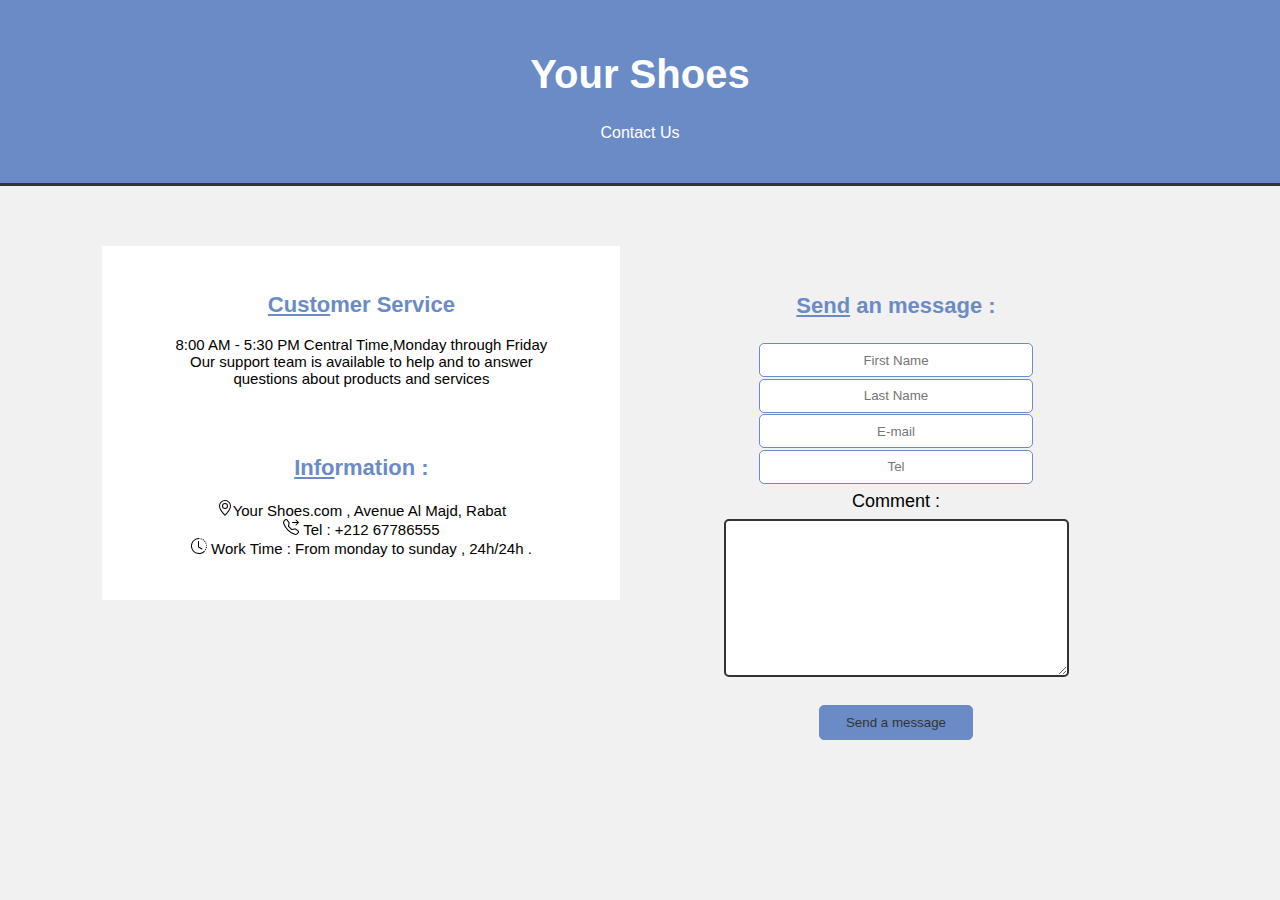
<file: Contact.html>
<!DOCTYPE html>
<html lang="en">
    <head>
        <meta charset="utf-8">
        <meta name="Description" content=" Page D'Inscription Crow.com . ">
        <title> Your Shoes | Contact </title>
        <link rel="stylesheet" href="Contact.css">
        <script  src="Javascript.js"></script>
    </head>
    <body>
        <header >
                <h1 class="h1"> 
                    Your Shoes
                </h1>
                <p class="Contact"> Contact Us</p>
        </header> 
        <section>
            <article>
                <p>
                    <h2><span class="Style-ligne">Custo</span>mer Service</h2>
                    8:00 AM - 5:30 PM Central Time,Monday through Friday<br>
                    Our support team is available to help and to answer <br>
                    questions about products and services<br>
                </p>
                <p>
                    <h2><span class="Style-ligne">Info</span>rmation : </h2>
                    <svg xmlns="http://www.w3.org/2000/svg" width="16" height="16" fill="currentColor" class="bi bi-geo-alt" viewBox="0 0 16 16">
                        <path d="M12.166 8.94c-.524 1.062-1.234 2.12-1.96 3.07A31.493 31.493 0 0 1 8 14.58a31.481 31.481 0 0 1-2.206-2.57c-.726-.95-1.436-2.008-1.96-3.07C3.304 7.867 3 6.862 3 6a5 5 0 0 1 10 0c0 .862-.305 1.867-.834 2.94zM8 16s6-5.686 6-10A6 6 0 0 0 2 6c0 4.314 6 10 6 10z"/>
                        <path d="M8 8a2 2 0 1 1 0-4 2 2 0 0 1 0 4zm0 1a3 3 0 1 0 0-6 3 3 0 0 0 0 6z"/>
                    </svg>Your Shoes.com , Avenue Al Majd, Rabat</a> <br>
                    <svg xmlns="http://www.w3.org/2000/svg" width="16" height="16" fill="currentColor" class="bi bi-telephone-forward" viewBox="0 0 16 16">
                        <path d="M3.654 1.328a.678.678 0 0 0-1.015-.063L1.605 2.3c-.483.484-.661 1.169-.45 1.77a17.568 17.568 0 0 0 4.168 6.608 17.569 17.569 0 0 0 6.608 4.168c.601.211 1.286.033 1.77-.45l1.034-1.034a.678.678 0 0 0-.063-1.015l-2.307-1.794a.678.678 0 0 0-.58-.122l-2.19.547a1.745 1.745 0 0 1-1.657-.459L5.482 8.062a1.745 1.745 0 0 1-.46-1.657l.548-2.19a.678.678 0 0 0-.122-.58L3.654 1.328zM1.884.511a1.745 1.745 0 0 1 2.612.163L6.29 2.98c.329.423.445.974.315 1.494l-.547 2.19a.678.678 0 0 0 .178.643l2.457 2.457a.678.678 0 0 0 .644.178l2.189-.547a1.745 1.745 0 0 1 1.494.315l2.306 1.794c.829.645.905 1.87.163 2.611l-1.034 1.034c-.74.74-1.846 1.065-2.877.702a18.634 18.634 0 0 1-7.01-4.42 18.634 18.634 0 0 1-4.42-7.009c-.362-1.03-.037-2.137.703-2.877L1.885.511zm10.762.135a.5.5 0 0 1 .708 0l2.5 2.5a.5.5 0 0 1 0 .708l-2.5 2.5a.5.5 0 0 1-.708-.708L14.293 4H9.5a.5.5 0 0 1 0-1h4.793l-1.647-1.646a.5.5 0 0 1 0-.708z"/>
                    </svg> Tel : +212 67786555 <br>
                    <svg xmlns="http://www.w3.org/2000/svg" width="16" height="16" fill="currentColor" class="bi bi-clock-history" viewBox="0 0 16 16">
                        <path d="M8.515 1.019A7 7 0 0 0 8 1V0a8 8 0 0 1 .589.022l-.074.997zm2.004.45a7.003 7.003 0 0 0-.985-.299l.219-.976c.383.086.76.2 1.126.342l-.36.933zm1.37.71a7.01 7.01 0 0 0-.439-.27l.493-.87a8.025 8.025 0 0 1 .979.654l-.615.789a6.996 6.996 0 0 0-.418-.302zm1.834 1.79a6.99 6.99 0 0 0-.653-.796l.724-.69c.27.285.52.59.747.91l-.818.576zm.744 1.352a7.08 7.08 0 0 0-.214-.468l.893-.45a7.976 7.976 0 0 1 .45 1.088l-.95.313a7.023 7.023 0 0 0-.179-.483zm.53 2.507a6.991 6.991 0 0 0-.1-1.025l.985-.17c.067.386.106.778.116 1.17l-1 .025zm-.131 1.538c.033-.17.06-.339.081-.51l.993.123a7.957 7.957 0 0 1-.23 1.155l-.964-.267c.046-.165.086-.332.12-.501zm-.952 2.379c.184-.29.346-.594.486-.908l.914.405c-.16.36-.345.706-.555 1.038l-.845-.535zm-.964 1.205c.122-.122.239-.248.35-.378l.758.653a8.073 8.073 0 0 1-.401.432l-.707-.707z"/>
                        <path d="M8 1a7 7 0 1 0 4.95 11.95l.707.707A8.001 8.001 0 1 1 8 0v1z"/>
                        <path d="M7.5 3a.5.5 0 0 1 .5.5v5.21l3.248 1.856a.5.5 0 0 1-.496.868l-3.5-2A.5.5 0 0 1 7 9V3.5a.5.5 0 0 1 .5-.5z"/>
                    </svg> Work Time :
                    From monday to sunday , 24h/24h .
                </p>
            </article>
        </section>
        <div class="FormB">
            <form ><!--mailto:bilalhamza463@gmail.com-->
                <h2><span class="Style-ligne">Send</span> an message : </h2>
                <input type="text" placeholder="First Name" id="FirstName"><br>
                <input type="text" placeholder="Last Name" id="LastName"><br>
                <input type="email" placeholder="E-mail" id="Email"><br>
                <input type="tel" placeholder="Tel" id="tel"><br>
                <label>
                    Comment : <br>
                    <textarea cols="40" rows="10" id="Comment" ></textarea><br>
                </label>
            </form>
            <p id="Msg" style="color: red;font-size: 15px;">
    
            </p>
            <button onclick="Conntact()">Send a message</button>
        </div>    
    </body>
    </html>
</file>
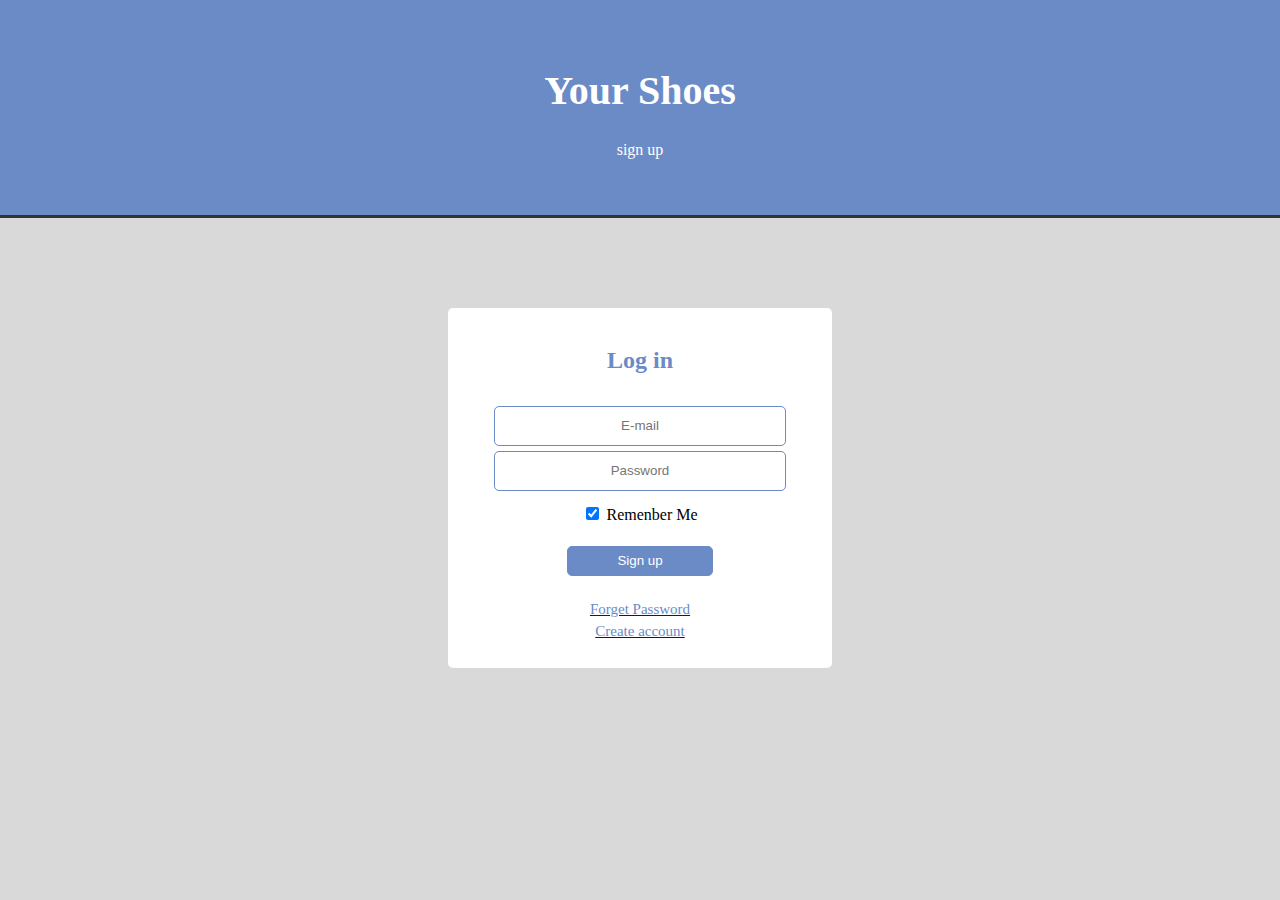
<file: Sign Up.html>
<!DOCTYPE html>
<html lang="en">
    <head>
        <meta charset="utf-8">
        <meta name="Description" content=" Page D'Inscription Crow.com .">
        <title>  Your Shoes | sign up </title>
        <link rel="stylesheet" href="Sign up.css">
        <link rel="stylesheet" href="https://cdnjs.cloudflare.com/ajax/libs/font-awesome/4.7.0/css/font-awesome.min.css">
        <script src="Javascript.js"></script>
    </head>
    <body>
        <header >
                <h1 class="h1"> 
                    Your Shoes 
                </h1>
                <p class="pInscr"> sign up </p>
        </header>
        <article>
            <h2>Log in</h2>
            <form>
                <input type="email" placeholder="E-mail" id="mail" required> <br>
                <input type="password" placeholder="Password" id="Password" required> <br>
                <input type="checkbox" checked> Remenber Me <br>
            </form>
            <button class="SignUp" onclick="inscription()">
                Sign up
            </button>
            <div id="ErrorMsg" class="ErrorMsg">

            </div>
            <p class="Link">
                <a href="Forget password.html" target="_blank"><span class="LinkToanotherPage">Forget Password</span><a><br>
                <a href="CreateAcount.html" target="_blank"><span class="LinkToanotherPage">Create account</span></a>
            </p>
        </article>

        <div class="Result" id="Result"><!--Message show/Js-->
            <span class="Title">Your Shoes.com</span>
            <span class="Close" onclick="Close()"> 
                <svg xmlns="http://www.w3.org/2000/svg" width="16" height="16" fill="currentColor" class="bi bi-x" viewBox="0 0 16 16">
                    <path d="M4.646 4.646a.5.5 0 0 1 .708 0L8 7.293l2.646-2.647a.5.5 0 0 1 .708.708L8.707 8l2.647 2.646a.5.5 0 0 1-.708.708L8 8.707l-2.646 2.647a.5.5 0 0 1-.708-.708L7.293 8 4.646 5.354a.5.5 0 0 1 0-.708z"/>
                </svg> 
            </span><br> 
            <hr class="Trait">
            <p>
                Keep your passwords safe from data 
                breaches and other security issues <br>
                View and manage saved passwords in your <a href="https://passwords.google.com/?utm_source=chrome&utm_medium=desktop&utm_campaign=chrome_settings" class="Change-color"> Google account </a> . <br>
            </p>
            <div class="Form-Result">
                <h3>Save Passwords</h3>
                <label>
                    E-mail : <div class="inputType" id="EmailCop"></div>
                </label>
                <label>
                    Password : <div class="inputType" id="PasswordCop"></div>
                </label>
                <button id="labelMsg" class="ButtonSaved" onclick="Saved()">Saved</button> <br>
                <svg xmlns="http://www.w3.org/2000/svg" width="16" height="16" fill="currentColor" class="bi bi-bookmark-check" viewBox="0 0 16 16">
                    <path fill-rule="evenodd" d="M10.854 5.146a.5.5 0 0 1 0 .708l-3 3a.5.5 0 0 1-.708 0l-1.5-1.5a.5.5 0 1 1 .708-.708L7.5 7.793l2.646-2.647a.5.5 0 0 1 .708 0z"/>
                    <path d="M2 2a2 2 0 0 1 2-2h8a2 2 0 0 1 2 2v13.5a.5.5 0 0 1-.777.416L8 13.101l-5.223 2.815A.5.5 0 0 1 2 15.5V2zm2-1a1 1 0 0 0-1 1v12.566l4.723-2.482a.5.5 0 0 1 .554 0L13 14.566V2a1 1 0 0 0-1-1H4z"/>
                </svg>
                <span class="ImgSaved" id="ImgSaved"></span>
            </div>
        </div>
    </body>
</html>
</file>
<file: Contact.css>
body 
{ 
    margin: 0px;
    font-family: Arial, Helvetica, sans-serif;
    background-color: #f1f1f1;
}
header
{
    padding: 25px;
    text-align: center;
    background-color: #6b8bc7;
    color: white;
    border-bottom: 3px solid #333;
}
header h1
{
    font-size: 40px;
    width: auto;
}
.title
{
    font-size: 20px;
}
section
{
    background-color: white;
    width: 40%;
    height: auto;
    border: 3px solid white;
    position: relative;
    left: 8%;
    top: 60px;
    font-size: 15px;
    text-align: center;
}
article p
{
    padding-top: 10px;
    line-height: 30px;
}
h2
{
    font-size: 22px;
    color: #6b8bc7;
}
.Style-ligne
{
    text-decoration: underline;
    color: #6b8bc7;
}
.FormB
{
    line-height: 35px;
    position: absolute;
    left: 55%;
    top: 30%;
    width: 30%;
    height: auto;
    text-align: center;
}
form label 
{
    font-size: 18px;
}
form input
{
    width: 70%;
    height: 30px;
    border-radius: 5px;
    border: 1px solid #6b8bc7;
    text-align: center;
}
button
{
    width: 40%;
    height: 35px;
    border-radius: 5px;
    border: 1px solid #6b8bc7;
    background-color: #6b8bc7;
    color: #333;
}
form textarea
{
    border-radius: 5px;
    border:2px solid #333;
}
</file>
<file: Sign up.css>
body
{
    margin: 0%;
    background-color: #d9d9d9;
}
* 
{
    box-sizing: border-box;
}
header
{
    padding: 40px;
    text-align: center;
    background-color: #6b8bc7;
    color: white;
    border-bottom: 3px solid #333;
}
header h1
{
    font-size: 40px;
    width: auto;
}
.title
{
    font-size: 20px;
}
.Result
{
    width: 35%;
    height: auto;
    background-color: #fff;
    position: fixed;
    left: 32%;
    bottom: 410px;
    border-radius: 5px;
    border: 0.5px solid #d9d9d9;
    padding: 10px;
    font-size: 17px;
    font-weight: 300;
    text-align: center;
    display: none;
}
.Result .Title
{
    font-size: 25px;
    color: #6b8bc7;
    float: left;
}
.Trait
{
    border: 0.5px solid #000;
    width: 100%;
}
.Change-color
{
    color: #6b8bc7;
}
h3
{
    font-size: 20px;
    color: #333;
}
.inputType
{
    position: relative;
    left: 25%;
    width: 50%;
    height: 30px;
    color: #333;
    border: 1px solid #333;
    border-radius: 5px;
    text-align: center;
}
.ButtonSaved
{
    width: 40%;
    height: 30px;
    font-size: 15px;
    padding: 0%;
    background-color: #6b8bc7;
    border: 1px solid #fff;
    border-radius: 5px;
}
.ButtonSaved:hover
{
    background-color: #6b8bc7;
    opacity: 1;
}
.Close
{
    font-size: 30px;
    float: right;
    padding-right: 8px;
    padding-bottom: 8px;
    color: #6b8bc7;
    font-weight: 100;
}
.Close:hover
{
    font-size: 30px;
    cursor: pointer;
    background-color: #f1f1f1;
}
.ImgSaved
{
    font-size: 18px;
    color: #333;
}
article
{
    width: 30%;
    height: auto;
    background-color: #fff;
    position: relative;
    left: 35%;
    top: 90px;
    text-align: center;
    padding: 10px;
    line-height: 45px;
    border-radius: 5px;
}
.SignUp
{
    width: 40%;
    height: 30px;
    border-radius: 5px;
    background-color: #6b8bc7;
    color: #fff;
    border: 1px solid #6b8bc7;
}
.ErrorMsg
{
    color: red;
    font-size: 15px;
}
.SignUp:hover
{
    background-color: #fff;
    color: #6b8bc7;
    animation: none;
    border: 1px solid #fff;
}
h2
{
    color: #6b8bc7;
}
input[type=email],input[type=password]
{
    width: 80%;
    height: 40px;
    border-radius: 5px;
    text-align: center;
    border: 1px solid #6b8bc7;
}
.LinkToanotherPage
{
    color: #6b8bc7;
    font-size: 15px;
    text-decoration: none;
}
.Link
{
    line-height: 21px;
    text-decoration: none;
}
@media screen and (max-width: 650px) 
{
    .col 
    {
        width: 100%;
        margin-top: 0;
    }
    .vl 
    {
        display: none;
    }
    .hide-md-lg 
    {
        display: block;
        text-align: center;
    }
}
</file>
